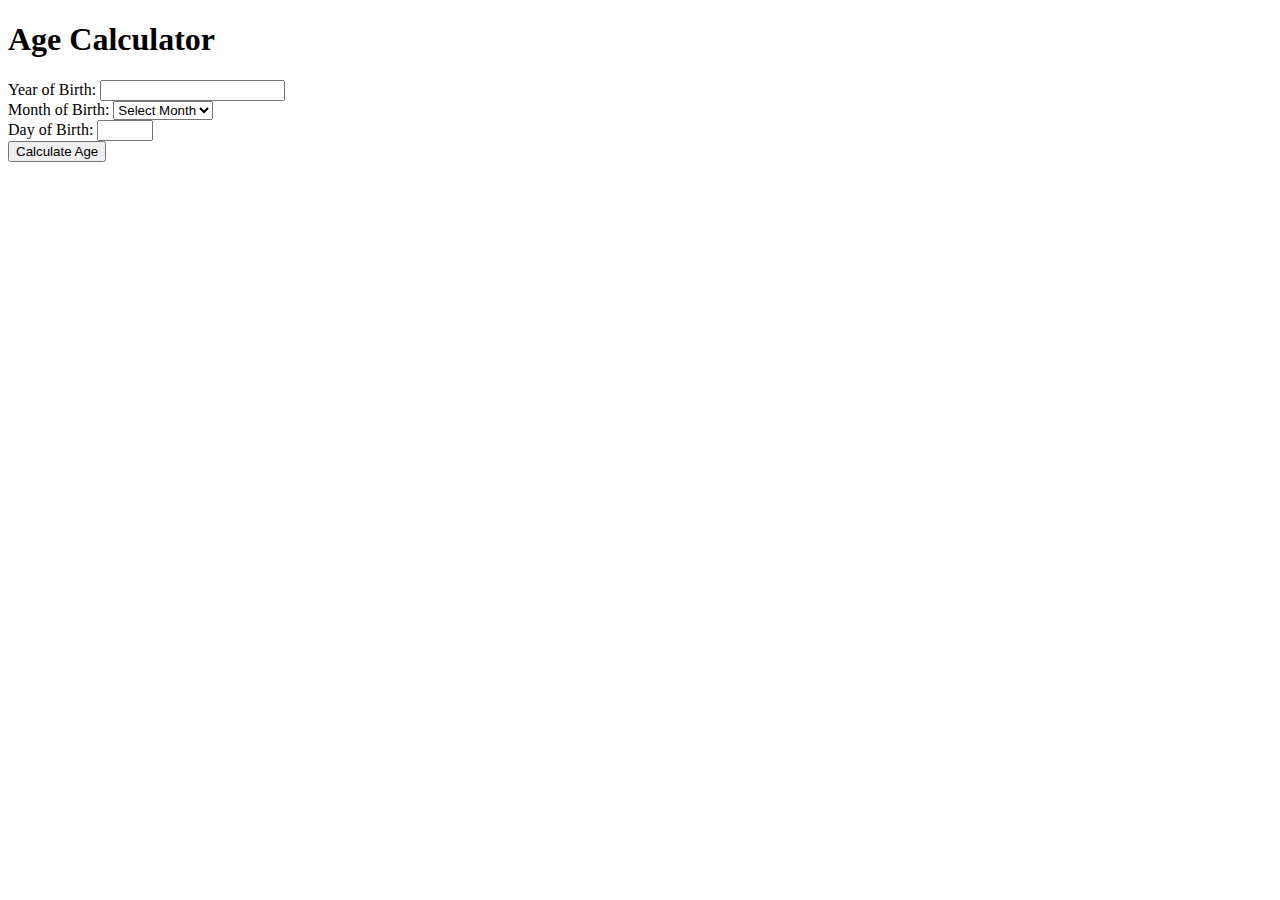
<file: Age-Calculator/index.html>
<!DOCTYPE html>
<html lang="en">
<head>
  <meta charset="UTF-8">
  <meta name="viewport" content="width=device-width, initial-scale=1.0">
  <title>Age Calculator</title>
</head>
<body>
  <h1>Age Calculator</h1>
  <form id="age-form">
    <label for="year">Year of Birth:</label>
    <input type="number" id="year" name="year" min="1900" required>
    <br>
    <label for="month">Month of Birth:</label>
    <select id="month" name="month" required>
      <option value="">Select Month</option>
      <option value="1">January</option>
      <option value="2">February</option>
      <option value="3">March</option>
      <option value="4">April</option>
      <option value="5">May</option>
      <option value="6">June</option>
      <option value="7">July</option>
      <option value="8">August</option>
      <option value="9">September</option>
      <option value="10">October</option>
      <option value="11">November</option>
      <option value="12">December</option>
    </select>
    <br>
    <label for="day">Day of Birth:</label>
    <input type="number" id="day" name="day" min="1" max="31" required>
    <br>
    <button type="submit">Calculate Age</button>
  </form>
  <p id="result"></p>

  <script src="script.js"></script>
</body>
</html>
</file>
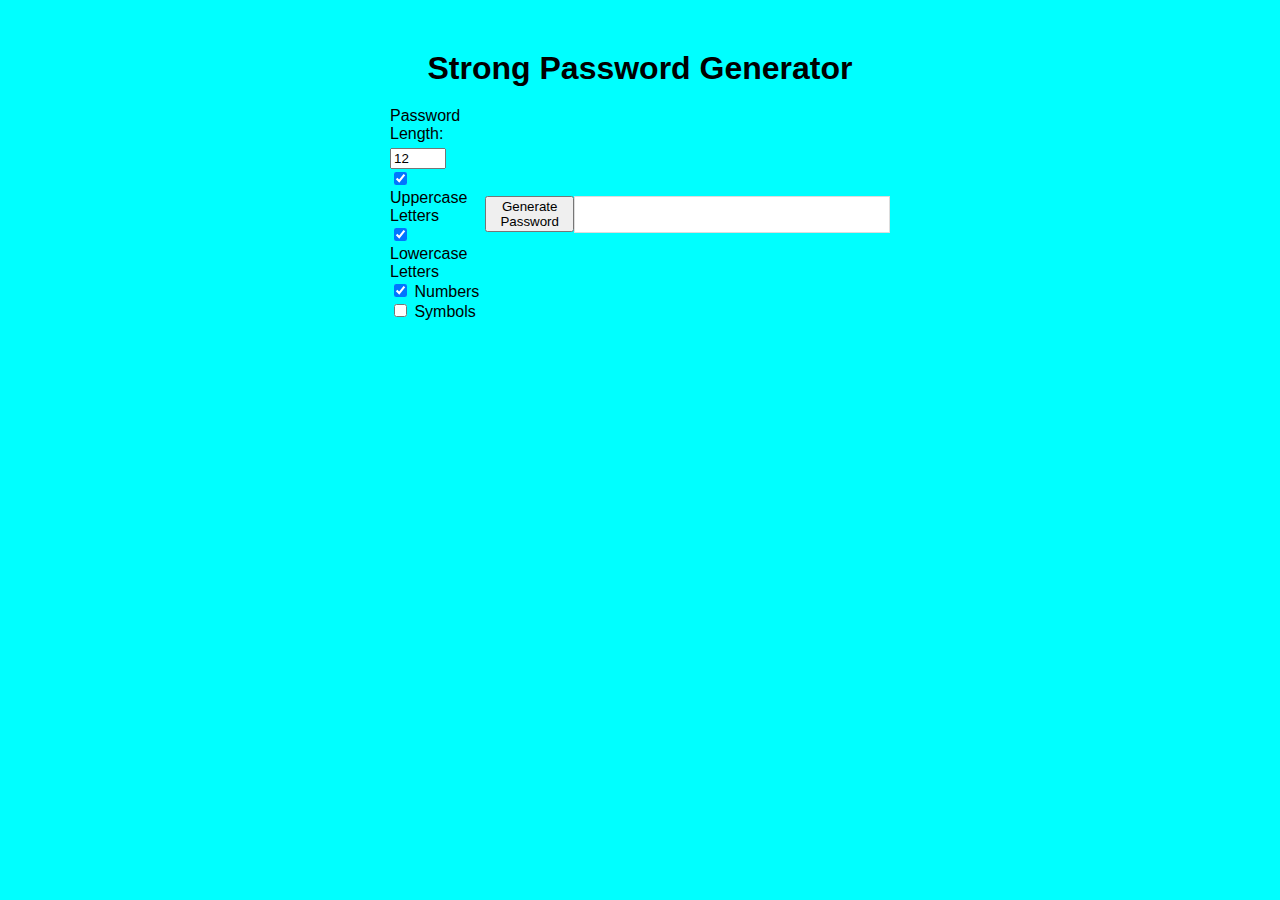
<file: Password/index.html>
<!DOCTYPE html>
<html lang="en">
<head>
    <meta charset="UTF-8">
    <meta name="viewport" content="width=device-width, initial-scale=1.0">
    <title>Password Generator</title>
    <link rel="stylesheet" href="style.css">
</head>
<body>
    <h1>Strong Password Generator</h1>
    <div class="container">
        <div class="settings">
            <label for="length">Password Length:</label>
            <input type="number" id="length" value="12" min="8" max="32">
            <br>
            <input type="checkbox" id="uppercase" checked> Uppercase Letters
            <br>
            <input type="checkbox" id="lowercase" checked> Lowercase Letters
            <br>
            <input type="checkbox" id="numbers" checked> Numbers
            <br>
            <input type="checkbox" id="symbols"> Symbols
        </div>
        <button id="generate">Generate Password</button>
        <input type="text" id="password" readonly>
    </div>
    <script src="script.js"></script>
</body>
</html>
</file>
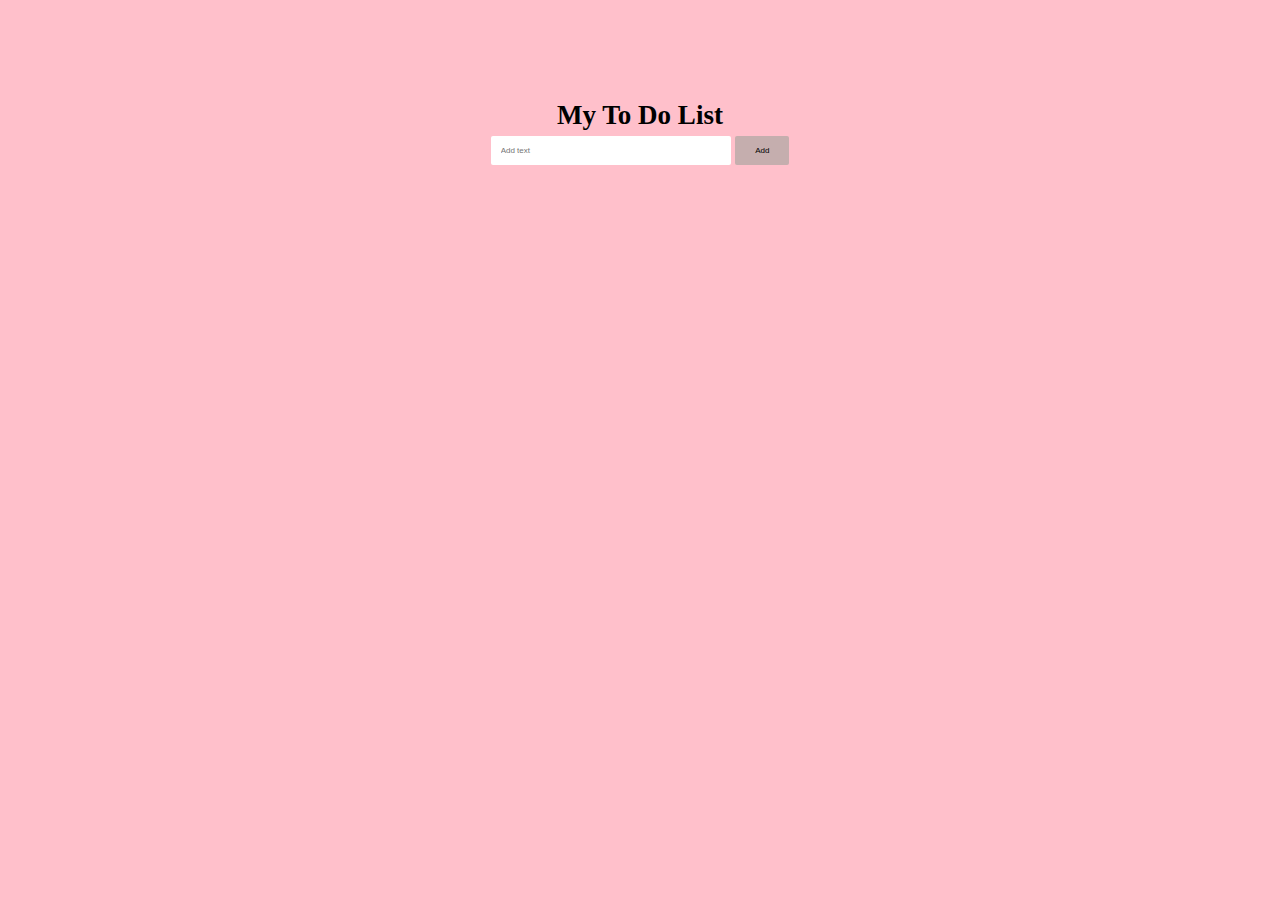
<file: To Do List/index.html>
<!DOCTYPE html>
<html lang="en">

<head>
  <meta charset="UTF-8">
  <meta name="viewport" content="width=device-width, initial-scale=1.0">
  <title>To Do List</title>
  <link href="style.css" rel="stylesheet">

</head>

<body>
  <div class="container">
    <div class="input-container">
      <h2>My To Do List</h2>
      <input class="inp1" type="text" placeholder="Add text" id="inpbox">
      <input class="inp2" type="button" value="Add" id="addbtn">
    </div>
    <ul class="todolist" id="todolist">

      <!-- <li>
         <p>task</p>
        <button class="btn">Remove</button>
        <button class="btn">Edit</button> -->
      <!-- </li> --> 

    </ul>
  </div>
  <Script src="index.js"></Script>
</body>

</html>
</file>
<file: Password/style.css>
body {
    background-color: aqua;
    font-family: sans-serif;
    text-align: center;
    margin: 50px auto;
    width: 500px;
}

h1 {
    margin-bottom: 20px;
}

.container {
    display: flex;
    justify-content: space-between;
    align-items: center;
    margin-bottom: 20px;
}

.settings {
    text-align: left;
}

.settings label {
    display: block;
    margin-bottom: 5px;
}

#password {
    width: 100%;
    padding: 10px;
    box-sizing: border-box;
    border: 1px solid #ddd;
}
</file>
<file: To Do List/style.css>
* {
    margin: 0;
    padding: 0;
    box-sizing: border-box;

}

body {
    background-color: pink;
}

.container {
    display: flex;
    justify-content: center;
    align-items: center;
    flex-direction: column;
    margin-top: 7%;
    font-size: large;

}

.input-container {
    width: 100%;
    max-width: 500px;
    padding: 10px;
    text-align: center;
}

.inp1 {
    border-radius: 2px;
    border: none;
    outline: none;
    padding: 10px;
    font-size: 8px;
    margin-block: 5px;
    width: 50%;
}
.inp1:hover{
    background-color: maroon;
    color: white;
}

.inp2 {
    background-color: rgb(197, 174, 174);
    color: black;
    font-weight: 400;
    cursor: pointer;
    border-radius: 2px;
    border: none;
    outline: none;
    padding: 10px 20px;
    font-size: 8px;
    margin-block: 5px;
    
}
.inp2:hover{
    background-color: red;
    color: white;
}
ul{
    
    margin-right: 14%;
   
}

ul li{
    cursor: pointer;
    border-radius: 8px;
    border: 2px solid whitesmoke;
    padding: 6px 8px;
    margin: 3%;
    margin-right: 100%;
    background-color: rgb(211, 189, 189);
    display: flex;
    justify-content: start;
    align-items: center;
    font-size: 15px;
    /* size: 10%; */
    width: 150%;
    height: 1%;
   
} 
ul li:hover{
    background-color: rgb(237, 237, 160);
    color: purple;
}
ul li p{
      flex-grow: 1;
      padding: 2px;
}
.btn{
    border: none;
    outline: none;
    font-size: 10px;
    background: none;
    font-weight: 600;
    cursor: pointer;
    padding: 6px;
}
.deletebtn{
    
    color: #0a7199;
}
.Editbtn{
    color: #139513;
}
</file>
